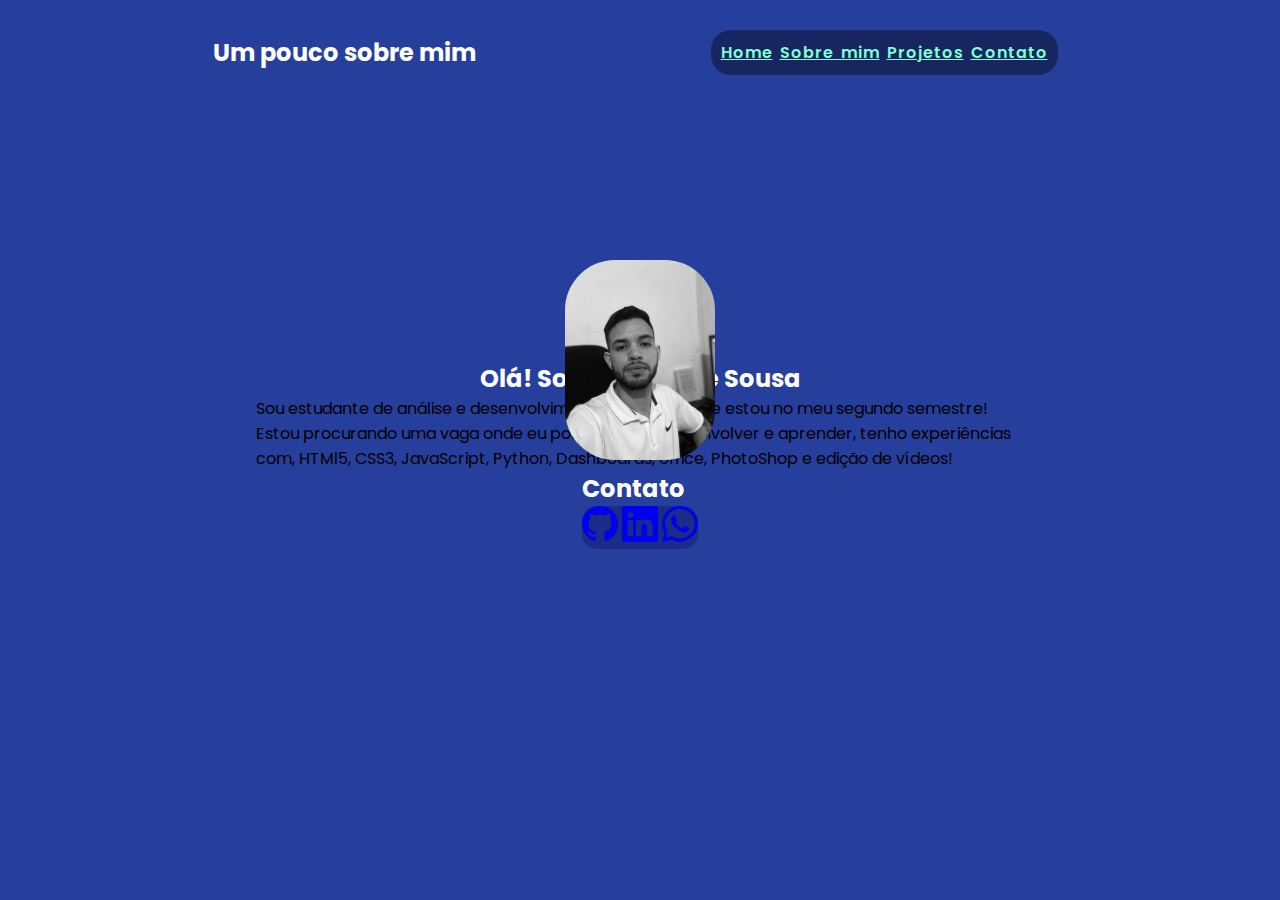
<file: index.html>
<!DOCTYPE html>
<html lang="pt-br">
<head>
    <meta charset="UTF-8">
    <meta name="viewport" content="width=device-width, initial-scale=1.0">
    <title>LadingPage / Lucas</title>
    <link rel="stylesheet" href="style.css">
</head>
<body>
    <header>
        <h2 class="titulo">Um pouco sobre mim</h2>
        <nav class="navigation">
            <a  class='top-bottom'href="#sobremim">Home</a>
            <a class='top-bottom' href="#">Sobre mim</a>
            <a class='top-bottom' href="projetos.html">Projetos</a>
            <a class='top-bottom' href="#">Contato</a>
        </nav>
    </header>
    <div class="sobremim">
        <img id="perfil-lcs" src="img_lucas.jpg" alt="perfil-lucas">
        <h2>Olá! Sou o Lucas de Sousa</h2>
        <p>
            Sou estudante de análise e desenvolvimento de sistemas, e estou no meu segundo semestre!<br>
        Estou procurando uma vaga onde eu possa aplicar, desenvolver e aprender, tenho experiências com, HTMl5, CSS3, JavaScript, Python, Dashboards, office, PhotoShop e edição de vídeos!
        </p>
</body>
<footer class="contato">
    <h2>Contato </h2>
    <section class="emote">
    <a href="https://github.com/CodeLsousa" target="_blank" rel="noopener noreferrer" ><svg xmlns="http://www.w3.org/2000/svg" width="36" height="36" fill="currentColor" class="bi bi-github" viewBox="0 0 16 16">
        <path d="M8 0C3.58 0 0 3.58 0 8c0 3.54 2.29 6.53 5.47 7.59.4.07.55-.17.55-.38 0-.19-.01-.82-.01-1.49-2.01.37-2.53-.49-2.69-.94-.09-.23-.48-.94-.82-1.13-.28-.15-.68-.52-.01-.53.63-.01 1.08.58 1.23.82.72 1.21 1.87.87 2.33.66.07-.52.28-.87.51-1.07-1.78-.2-3.64-.89-3.64-3.95 0-.87.31-1.59.82-2.15-.08-.2-.36-1.02.08-2.12 0 0 .67-.21 2.2.82.64-.18 1.32-.27 2-.27.68 0 1.36.09 2 .27 1.53-1.04 2.2-.82 2.2-.82.44 1.1.16 1.92.08 2.12.51.56.82 1.27.82 2.15 0 3.07-1.87 3.75-3.65 3.95.29.25.54.73.54 1.48 0 1.07-.01 1.93-.01 2.2 0 .21.15.46.55.38A8.012 8.012 0 0 0 16 8c0-4.42-3.58-8-8-8z"/>
      </svg></a>
      <a href="https://www.linkedin.com/in/lucas-sousa-4ab5b0231/"><svg xmlns="http://www.w3.org/2000/svg" width="36" height="36" fill="currentColor" class="bi bi-linkedin" viewBox="0 0 16 16">
        <path d="M0 1.146C0 .513.526 0 1.175 0h13.65C15.474 0 16 .513 16 1.146v13.708c0 .633-.526 1.146-1.175 1.146H1.175C.526 16 0 15.487 0 14.854V1.146zm4.943 12.248V6.169H2.542v7.225h2.401zm-1.2-8.212c.837 0 1.358-.554 1.358-1.248-.015-.709-.52-1.248-1.342-1.248-.822 0-1.359.54-1.359 1.248 0 .694.521 1.248 1.327 1.248h.016zm4.908 8.212V9.359c0-.216.016-.432.08-.586.173-.431.568-.878 1.232-.878.869 0 1.216.662 1.216 1.634v3.865h2.401V9.25c0-2.22-1.184-3.252-2.764-3.252-1.274 0-1.845.7-2.165 1.193v.025h-.016a5.54 5.54 0 0 1 .016-.025V6.169h-2.4c.03.678 0 7.225 0 7.225h2.4z"/>
      </svg></a>
      <a href="https://api.whatsapp.com/send?phone=5511958275500&text=Oi!%20Vi%20sua%20landingPage"><svg xmlns="http://www.w3.org/2000/svg" width="36" height="36" fill="currentColor" class="bi bi-whatsapp" viewBox="0 0 16 16">
        <path d="M13.601 2.326A7.854 7.854 0 0 0 7.994 0C3.627 0 .068 3.558.064 7.926c0 1.399.366 2.76 1.057 3.965L0 16l4.204-1.102a7.933 7.933 0 0 0 3.79.965h.004c4.368 0 7.926-3.558 7.93-7.93A7.898 7.898 0 0 0 13.6 2.326zM7.994 14.521a6.573 6.573 0 0 1-3.356-.92l-.24-.144-2.494.654.666-2.433-.156-.251a6.56 6.56 0 0 1-1.007-3.505c0-3.626 2.957-6.584 6.591-6.584a6.56 6.56 0 0 1 4.66 1.931 6.557 6.557 0 0 1 1.928 4.66c-.004 3.639-2.961 6.592-6.592 6.592zm3.615-4.934c-.197-.099-1.17-.578-1.353-.646-.182-.065-.315-.099-.445.099-.133.197-.513.646-.627.775-.114.133-.232.148-.43.05-.197-.1-.836-.308-1.592-.985-.59-.525-.985-1.175-1.103-1.372-.114-.198-.011-.304.088-.403.087-.088.197-.232.296-.346.1-.114.133-.198.198-.33.065-.134.034-.248-.015-.347-.05-.099-.445-1.076-.612-1.47-.16-.389-.323-.335-.445-.34-.114-.007-.247-.007-.38-.007a.729.729 0 0 0-.529.247c-.182.198-.691.677-.691 1.654 0 .977.71 1.916.81 2.049.098.133 1.394 2.132 3.383 2.992.47.205.84.326 1.129.418.475.152.904.129 1.246.08.38-.058 1.171-.48 1.338-.943.164-.464.164-.86.114-.943-.049-.084-.182-.133-.38-.232z"/>
      </svg></a>
    </section>
</footer>
</html>
</file>
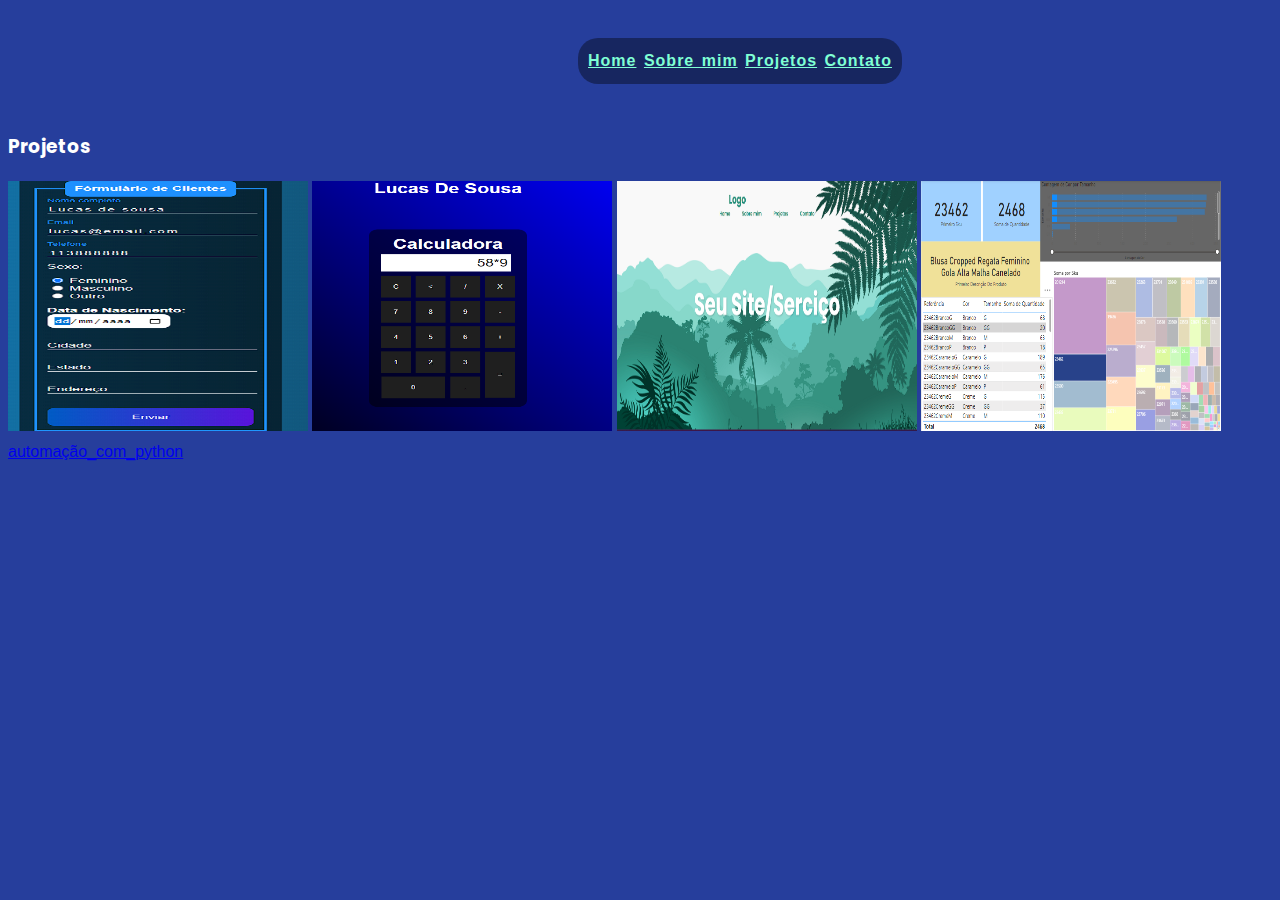
<file: projetos.html>
<!DOCTYPE html>
<html lang="en">
<head>
    <meta charset="UTF-8">
    <meta name="viewport" content="width=device-width, initial-scale=1.0">
    <title>Document</title>
    <link rel="stylesheet" href="projestos.css">
</head>
<body>
 <header>
    <nav class="navigation">
        <a  class='top-bottom'href="index.html">Home</a>
        <a class='top-bottom' href="#">Sobre mim</a>
        <a class='top-bottom' href="projetos.html">Projetos</a>
        <a class='top-bottom' href="index.html">Contato</a>
    </nav>
 </header>
 <h3 class="title">Projetos</h3>
 <div class="projetos">
    <a href="https://github.com/CodeLsousa/FORMULARIOWEB/blob/be748eeca57f139e78c0639136670b996ec17c5a/formulario.html" target="_blank" rel="noopener noreferrer"> <img src="formulario.png" alt="formularioweb"></a>
    <a href="https://github.com/CodeLsousa/CALCULADORAWEB/blob/3234fdeaae3ea0dd6816d2aa139232b7e4562a8c/calculadora.html"
    target="_blank"> <img src="calculadora.png" alt=""></a>
    <a href="https://github.com/CodeLsousa/LANDINGPAGE/tree/803ac7d334e9c005a307bc58d5562d2a740df755"> <img src="parallax.png" alt=""></a>
    <img class="autom-pt" src="dashboard.png" alt="dashboard de controle de estoque">
    <a href="https://github.com/CodeLsousa/Automa-o-com-python/tree/251b53d9ddd2c177110f1567bbf635e2f428b9b6" target="_blank">automação_com_python</a>

 </div>
</body>

</html>
</file>
<file: style.css>
@import url('https://fonts.googleapis.com/css2?family=Poppins:wght@300;400;500;600;700;800;900&display=swap');
* {
    margin: 0;
    padding: 0;
    box-sizing: border-box;
    font-family: 'Poppins';
}
:root {
    --1: #263e9c;
    --2:#1d2f8b;
    --3:#132179;
    --4:#0a1268;
    --5:#000356;
}
body {
    background: var(--1);
    min-height: 100vh;
    overflow: hidden;
    flex: flex;
    flex-direction: row;
}

header {
    display: flex;
    position: static;
    top: 0;
    left: 0;
    width: 100%;
    padding: 30px 100px;
    display: flex;
    justify-content: space-around;
    align-items: center;
    z-index: 100;
    flex-direction: row;
    color: #fff;
}
.sobremim {
    display: flex;
    align-items: center;
    flex-direction: column;
    margin: 20%;
    font-size: medium;
}
.top-bottom {
    color: aquamarine;
}
h2 {
    color: #fff;
}
#perfil-lcs {
    position: absolute;
    top: 40%;
    left: 50%;
    transform: translate(-50%, -50%);
    max-width: 200px;
    max-height: 200px;
    border-radius: 50px;
}

.navigation {
    text-decoration: none;
    color: #fff;
    padding:  6px 15px;
    border-radius: 20px;
    margin: 0 10px;
    font-weight: 600;
    padding: 10px;
    letter-spacing: 1px;
    Word-spacing: 2px;
    background-color: #00000062;
}
.navigation a:hover,
.navigation a.active {
    background: #fff;
    color: #000;
    border-radius: 8px;
}


img{
    position: absolute;
    top: 90%;
    left: 50%;
    transform: translate(-50%, -50%);
    max-width: 200px;
    max-height: 200px;
    border-radius: 50px;
    flex-direction: row;
    justify-content: flex-start;
}
#links{
    justify-content: start;
    display: flex;
    flex-direction: column;
}
.emote {
    background-color: #13217996;
    gap: 2rem;
    border-radius: 15px;
   
}
</file>
<file: projestos.css>
@import url('https://fonts.googleapis.com/css2?family=Poppins:wght@300;400;500;600;700;800;900&display=swap');

:root {
    --1: #263e9c;
    --2:#1d2f8b;
    --3:#132179;
    --4:#0a1268;
    --5:#000356;
}

body {
    font-family: Arial, sans-serif;
    background-color: #263e9c;
    line-height: 1.6;
}

.container {
    max-width: 1200px;
    margin: 0 auto;
    padding: 20px;
    display: flex;
    flex-direction: column;
    gap: 2rem;
    color: #fff;
    background-color: #fff;
}
img {
    height: 250px;
    width: 300px;
}
.navigation {
    text-decoration: none;
    color: #fff;
    padding:  6px 15px;
    border-radius: 20px;
    margin: 0 10px;
    font-weight: 600;
    padding: 10px;
    letter-spacing: 1px;
    Word-spacing: 2px;
    background-color: #00000062;
}
.navigation a:hover,
.navigation a.active {
    background: #fff;
    color: #000;
    border-radius: 8px;
}
.top-bottom {
    color: aquamarine;
}
header {
    display: flex;
    position: static;
    top: 0;
    left: 0;
    width: 100%;
    padding: 30px 100px;
    display: flex;
    justify-content: space-around;
    align-items: center;
    z-index: 100;
    flex-direction: row;
    color: #fff;
}
.title{
    font-family: 'Poppins';
    color: #fff;
    display: flex;
    align-items: center;
}
</file>
